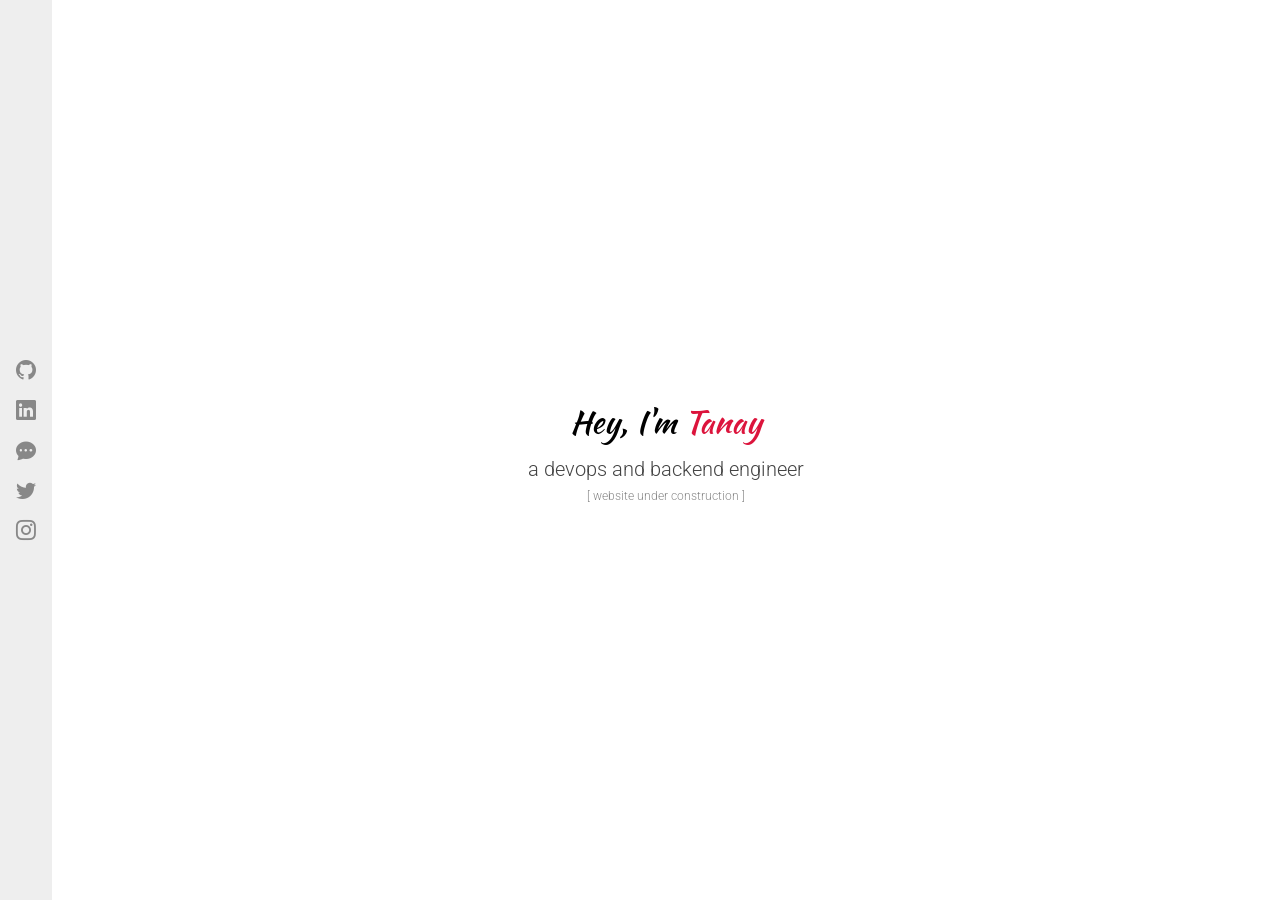
<file: index.html>
<!DOCTYPE html>
<html lang="en">
  <head>
    <meta charset="UTF-8" />
    <meta http-equiv="X-UA-Compatible" content="IE=edge" />
    <meta name="viewport" content="width=device-width, initial-scale=1.0" />
    <meta name="keywords" content="tanay,tanay ghirnikar,portfolio" />
    <meta
      name="description"
      content="Get to know more about Tanay Ghirnikar, personally or professionally"
    />

    <meta property="og:type" content="website" />
    <meta property="og:url" content="https://tanayhub.com" />
    <meta property="og:title" content="Tanay Ghirnikar" />
    <meta
      property="og:description"
      content="Get to know more about Tanay Ghirnikar, personally or professionally"
    />
    <meta
      property="og:image"
      content="https://tanayhub.com/assets/images/20220516-snapshot.png"
    />

    <title>Tanay Ghirnikar</title>

    <link rel="stylesheet" href="./assets/styles/index.css" />

    <link rel="preconnect" href="https://fonts.googleapis.com" />
    <link rel="preconnect" href="https://fonts.gstatic.com" crossorigin />
    <link
      rel="stylesheet"
      href="https://fonts.googleapis.com/css2?family=Roboto:wght@100;300;400;500;700&display=swap"
    />
    <link
      rel="stylesheet"
      href="https://fonts.googleapis.com/css2?family=Kaushan+Script&display=swap"
    />

    <link
      rel="stylesheet"
      href="https://cdn.jsdelivr.net/npm/bootstrap-icons@1.8.1/font/bootstrap-icons.css"
    />
  </head>
  <body>
    <noscript>You need enable javascript</noscript>
    <section id="home">
      <div id="socials"></div>
      <div class="content">
        <div>
          <div class="heading">Hey, I'm <span>Tanay</span></div>
          <div class="sub-heading">a devops and backend engineer</div>
          <div class="sub-text">[ website under construction ]</div>
        </div>
      </div>
    </section>

    <script src="./assets/javascript/populate/socials.js"></script>
  </body>
</html>
</file>
<file: assets/styles/index.css>
body {
  margin: 0;
  padding: 0;
  max-width: 100vw;
  overflow-x: hidden;
  font-family: "Roboto", sans-serif;
}

#home {
  width: 100%;
  height: 100vh;
  display: flex;
  position: relative;
}

#home > .content {
  flex-grow: 1;
  display: flex;
  text-align: center;
  align-items: center;
  justify-content: center;
}

.heading {
  font-size: 2rem;
  margin-bottom: 0.75rem;
  font-family: "Kaushan Script", cursive;
}

.heading > span {
  color: #dc143c;
}

.sub-heading {
  color: #444444;
  font-weight: 300;
  font-size: 1.25rem;
  margin-bottom: 0.5rem;
}

.sub-text {
  color: #888888;
  font-weight: 300;
  font-size: 0.75rem;
}

#socials {
  display: flex;
  align-items: center;
  justify-content: center;
  background-color: #eeeeee;
}

#socials > div {
  display: flex;
  flex-direction: column;
}

#socials > div > span {
  padding: 0.5rem 1rem;
  font-size: 1.25rem;
  list-style: none;
}

#socials > div > span > a {
  color: #888888;
  text-decoration: none;
}

#socials > div > span > a:hover {
  color: #2c2c2c;
  animation: focus 0.5s;
}

@keyframes focus {
  0% {
    color: #888888;
  }
  100% {
    color: #2c2c2c;
  }
}

@media screen and (max-width: 600px) {
  #home {
    flex-direction: column-reverse;
  }
  #socials > div {
    flex-direction: row;
  }
  #socials > div > span {
    padding: 1rem 0.5rem;
  }
}
</file>
